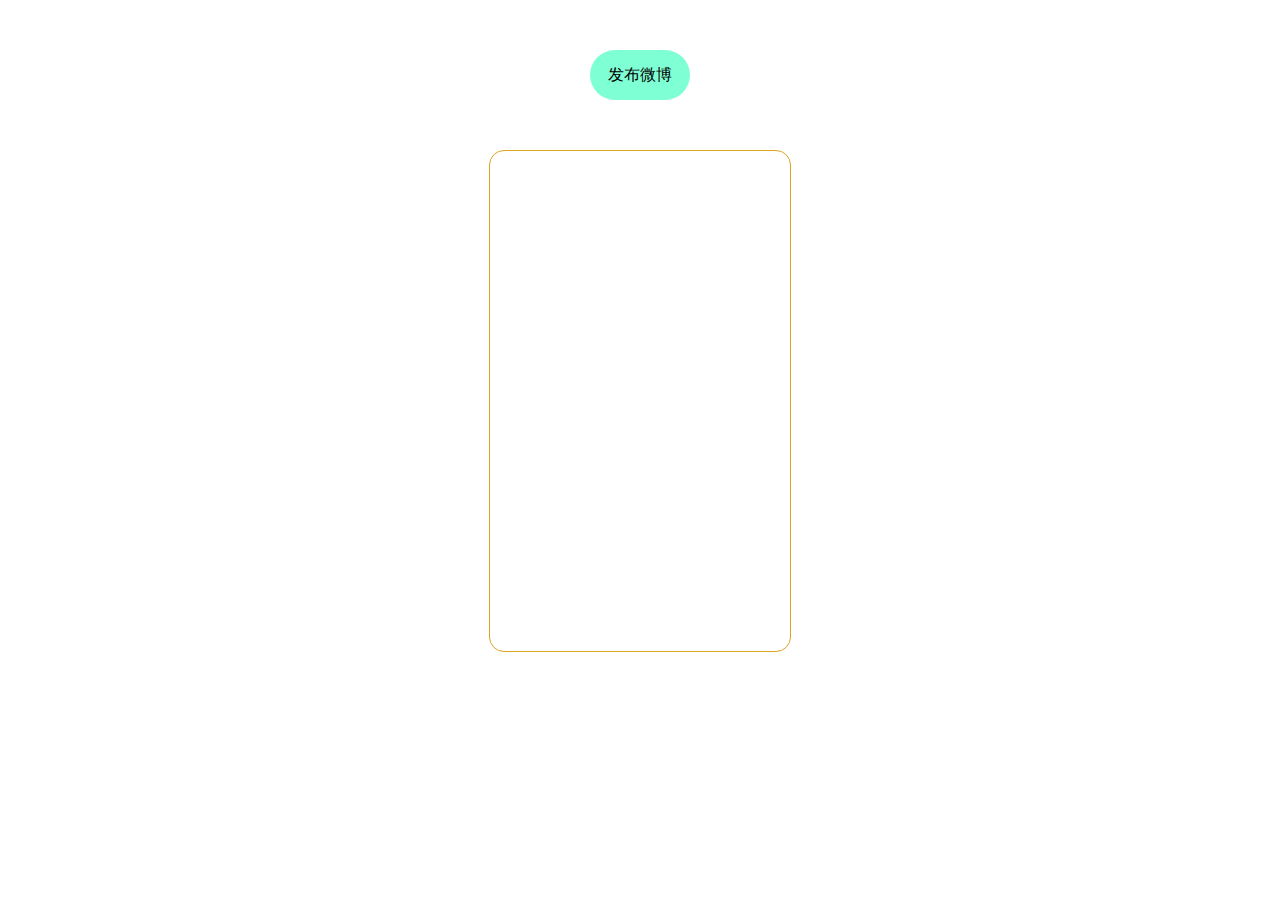
<file: 微博发布/index.html>
<!DOCTYPE html>
<html>
	<head>
		<meta charset="utf-8">
		<title></title>
		<link rel="stylesheet" type="text/css" href="css/index.css">
	</head>
	<body>
		<button id="login">发布微博</button>
		<div id="container" class="popBox_login"></div>
		<!--<input type="text" name="a" id="a" value="" />-->
		<div id="a"></div>
		<!--<div class="cancel ">撤回</div>-->
		
		<ul>
			<li>撤回消息</li>
		</ul>
		
		
		
	</body>
	
	<script src="js/common.js"></script>
	<script src="js/login.js"></script>
    <script>
		new Login("#login");
	</script>
	<!-- '<h4>用户登录</h4>'+
	'<a id="closeBtn" class="close_btn" href="javascript:;">×</a>'+
	'<p><label>用户名：<input id="username" type="text"></label></p>'+
	'<p><label>密　码：<input id="password" type="password"></label></p>'+
	'<p><button id="loginBtn" class="logonBtn" type="button">登录</button></p>'; -->
</html>
</file>
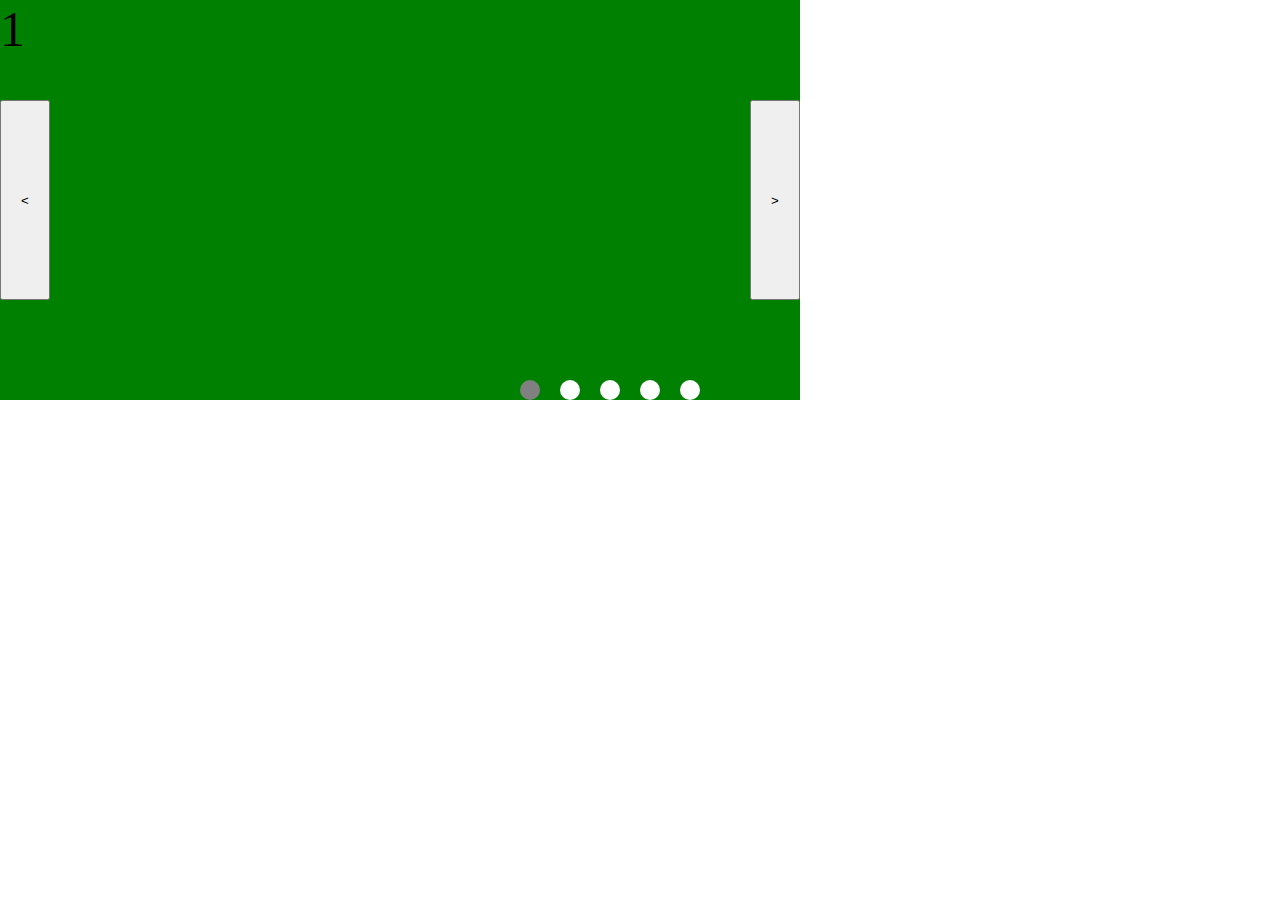
<file: 左右轮播图.html>
<!DOCTYPE html>
<html>
	<head>
		<meta charset="UTF-8">
		<title></title>
		<style>
			*{
				padding: 0;
				margin: 0;
			}
			div{
				width: 800px;
				height: 400px;
				overflow: hidden;
				position: relative;
			}
			.list{
				width: 4800px;
				height: 400px;
				list-style:none;
				position: absolute;
				
				left: 0;
			}
			.item{
				font-size: 50px;
				width: 800px;
				height: 400px;
				
				float: left;			
			}
			.item:nth-child(1){
				background-color: green;
				
			}
			.item:nth-child(2){
				background-color: blueviolet;
			}
			.item:nth-child(3){
				background-color: aquamarine;
			}
			.item:nth-child(4){
				background-color: darkgray;
			}
			.item:nth-child(5){
				background-color: sandybrown;
			}
			.item:nth-child(6){
				background-color: green;
				
			}
			.btn{
				width: 50px;
				height: 200px;
				position: absolute;
				left: 0px;
				top: 100px;
				z-index: 100;
			}
			.btn2{
				left: 750px;
			}
			.item.active{
				z-index: 10;
			}
			
			.yuan{
				list-style: none;
				position: absolute;
				display: flex;
				top: 380px;
				left: 500px;
				z-index: 100;
			}
			.yuan li{
				width: 20px;
				height: 20px;
				background-color: white;
				border-radius: 50%;
				margin-left: 20px;
				cursor: pointer;
			}
			.yuan li.active{
				background-color: gray;
			}
		</style>
	</head>
	<body>
		<div class="warp">
			<ul class="list">
				<li class="item active">1</li>
				<li class="item">2</li>
				<li class="item">3</li>
				<li class="item">4</li>
				<li class="item">5</li>
				
				<li class="item">1</li><!--第六张-->
				
			</ul>
			<button class="btn btn1" id="gopre" style="display: none;"><</button>
			<button class="btn btn2" id="gonext" style="display: none;">></button>
			
			<ol class="yuan">
				<li class="active" data-index="0"></li>
				<li data-index="1"></li>
				<li data-index="2"></li>
				<li data-index="3"></li>
				<li data-index="4"></li>
			</ol>
		</div>
		
		<script>
			var divs=document.querySelector("div");
			var ul=document.querySelector("ul");
			var li=document.querySelector("li");
			var active=document.querySelector("li active");
			var ulWidth=li.offsetWidth;//盒子宽度
			var list=document.getElementsByClassName("list");
			var items=document.getElementsByClassName("item");
			
			var btna=document.getElementById("gopre");
			var btnb=document.getElementById("gonext");
			
			var goprebtn=document.getElementById("gopre");//后
			var gonextbtn=document.getElementById("gonext");//前
			
			var points=document.querySelector("ol").children;//按钮
			var index=0;
			
			//清除
			var clearactive=function(){
				for (var i=0;i<items.length;i++) {
					items[i].className="item";
				}
				for(var i=0;i<points.length;i++){
					points[i].className="point";
				}
			}
			//向item上加上active
			var goindex=function(){
				clearactive();
				items[index].className="item active";
				
				if(index==items.length-1){
				points.className="";
				points[0].className="point active";
				}else{
					points[index].className="point active";
				}
			}
			  //下一张                  
            gonextbtn.onclick=function(){
            	         	
				//ul.style.left=-index*ulWidth+"px";
				if(index==items.length-1){
					index=0;					
					ul.style.left=0+"px";					
				};
				index++;
				goindex();				
				animate(ul, -index * ulWidth);
								
			}
            //上一张
            goprebtn.onclick=function(){
            	if(index==0){
            		index=5;
            		ul.style.left=-index*ulWidth+"px";
            	}
            	index--;
            	goindex();
            	animate(ul, -index * ulWidth);
            }
            
            //按钮
            for (var i=0;i<points.length;i++) {
            	points[i].addEventListener('click',function(){
					var pointindex=this.getAttribute("data-index");
					index=pointindex;
					goindex();
					animate(ul, -index * ulWidth);
					clearInterval(timer);
				})
            	
            }
            
           
            //自动
            function autoplay(){
				timer=setInterval(function(){
					gonextbtn.onclick();
				},2000);
			}
			autoplay();
			
			//鼠标移入
			divs.onmouseover=function(){
				//btn.style.display="block";
				clearInterval(timer);
				btna.style.display="block";
				btnb.style.display="block";
			}
			//鼠标移出
			divs.onmouseleave=function(){
				//btn.style.display="none";
				autoplay();
				btna.style.display="none";
				btnb.style.display="none";
			};
            
            
            //移动
    function animate(element, target) {
    clearInterval(element.timeId);
    //定时器的id值存储到对象的一个属性中
    element.timeId = setInterval(function () {
      //获取元素的当前的位置,数字类型
      var current = element.offsetLeft;
      //每次移动的距离
      var step = 10;
      step = current < target ? step : -step;
      //当前移动到位置
      current += step;
      if (Math.abs(current - target) > Math.abs(step)) {
        element.style.left = current + "px";
      } else {
        //清理定时器
        clearInterval(element.timeId);
        //直接到达目标
        element.style.left = target + "px";
      }
    }, 10);
  }
		</script>
	</body>
</html>
</file>
<file: 微博发布/css/index.css>
*{margin: 0;padding: 0;}
/*body{background-color: black;}*/
.modal{width: 100%; height: 100%; position: fixed; background: rgba(0,0,0,.3);left: 0;top: 0;}
#login{width:100px; height:50px;margin: 50px auto;display: block;border-radius: 100px;border:none;background-color: aquamarine;font-size: 16px;}

/*登录弹框*/
.openBtn{ width:100px; height:40px; border:1px solid #ccc; border-radius:5px; display:block; margin:100px auto}

.popBox_login{display: none;width:500px;height:320px; background:#fff;position:absolute;top:0;left:0; z-index:20;}
.popBox_login input{ height:30px; width:200px; border:1px solid #ccc;}
.popBox_login #password{width: 200px;height: 100px;}
.popBox_login p{ padding-left:50px; padding-top:20px;}
.popBox_login h4{height:40px; line-height:40px; text-indent:1em; background:#ccc;cursor:move}
.popBox_login .loginBtn{width:100px; height:30px;border:1px solid #ccc; margin-left:166px}
.popBox_login .close_btn{width:20px; text-align:center; line-height:20px; height:20px; position:absolute; top:10px; right:8px; color:#fff;}

#a{width: 300px;height: 500px;margin: 20px auto;display: block;border: 1px solid goldenrod;border-radius: 15px;}
/*撤回消息*/
/*.cancel{width: 100px;height: 20px;position: absolute;background-color: aquamarine;text-align: center;border-radius: 20px;display: none;}
.cancel.bl{display: block;}*/
ul{width: 100px;height: 20px;background-color: aquamarine;position: absolute;display: none;border-radius: 10px;}
ul li{height: 20px;display: none;text-align: center;border-radius: 10px;}
.bl{display: block;}
.br{display: none;}
</file>
